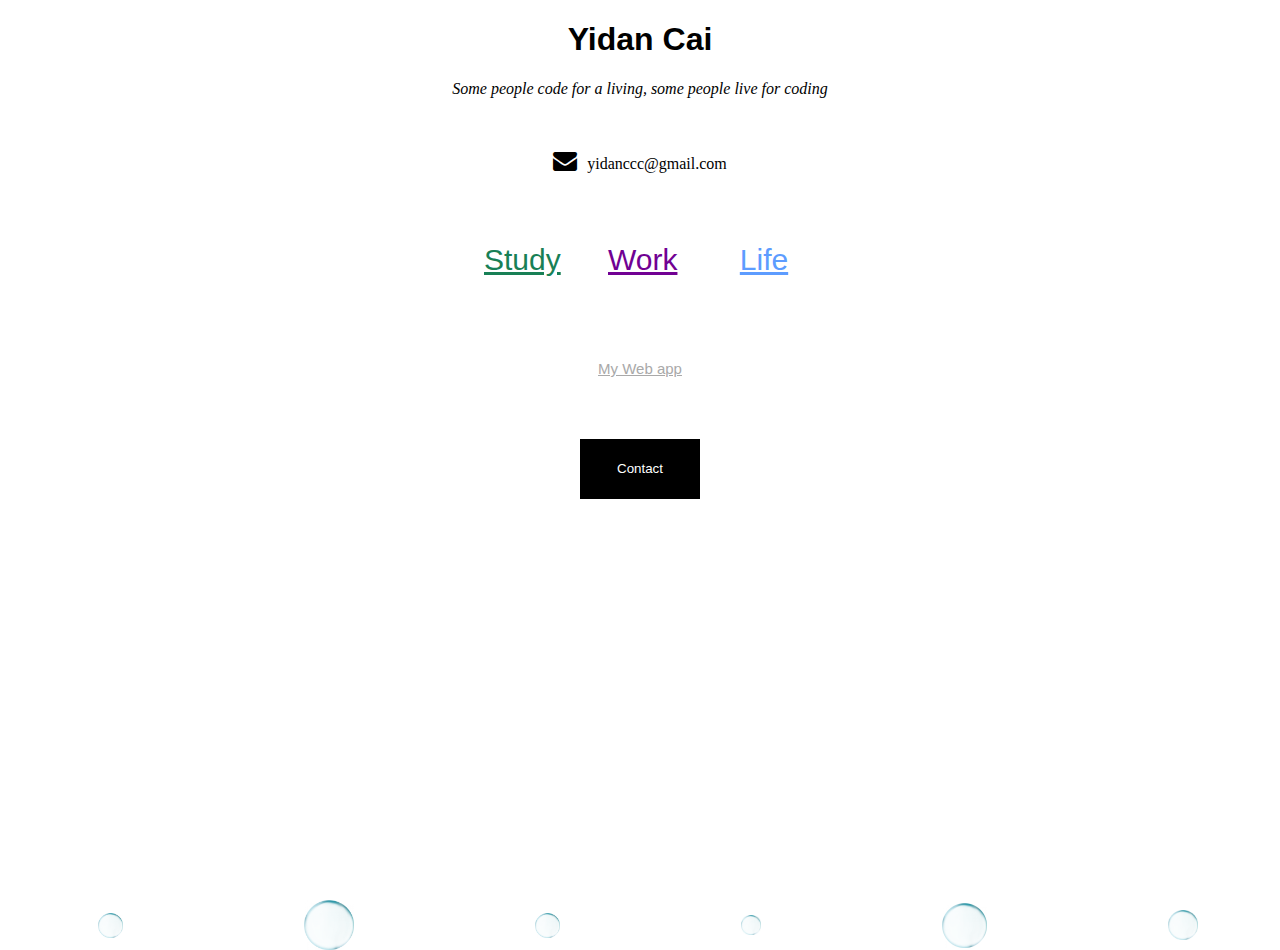
<file: index.html>
<!DOCTYPE html>
<html lang="en">
<head>
    <meta charset="="UTF-8>
    <meta name="viewport" content="width=device-width, initial-scale=1.0">
    <meta name="google-site-verification" content="r0K4_fRFP9giRzEX7xBivD7K1Dyx5t-YF58EBEgWPoQ"/>


    <title>Yidan Cai</title>
    <link rel="stylesheet" href="styles.css">

    <link rel="stylesheet" href="https://cdnjs.cloudflare.com/ajax/libs/font-awesome/4.7.0/css/font-awesome.min.css">
</head>
<body>
<span style="text-align: center; z-index: 1">
    <h1 style="font-family: Arial ">Yidan Cai</h1>
    <p>
        <em>Some people code for a living, some people live for coding</em>
    </p>
    </span>
<br>
    <span style= "text-align:center;">

        <p><i class="fa fa-envelope" style="font-size:24px; margin-right: 10px"></i>yidanccc@gmail.com</p>
    </span>
<div style="text-align: center; z-index: 1">
    <a href="subpage/study.html"><button class="btn study" >Study</button></a>
    <a href="subpage/work.html"><button class="btn work">Work</button></a>
    <a href="subpage/life.html"><button class="btn life">Life</button></a>
</div>
<div style="text-align: center; ; padding-top: 40px">
    <a href="search_sponsor/search_sponsor_page.html"><button class = "appButton">My Web app</button></a>
</div>
<div style="text-align: center; z-index: 1; padding-top: 40px">
    <a href="subpage/contact.html"><button class = "contactButton">Contact</button></a>

</div>



<div class="bubbles">
    <img src="images/Bubble.png">
    <img src="images/Bubble.png">
    <img src="images/Bubble.png">
    <img src="images/Bubble.png">
    <img src="images/Bubble.png">
    <img src="images/Bubble.png">
</div>



</body>
</html>
</file>
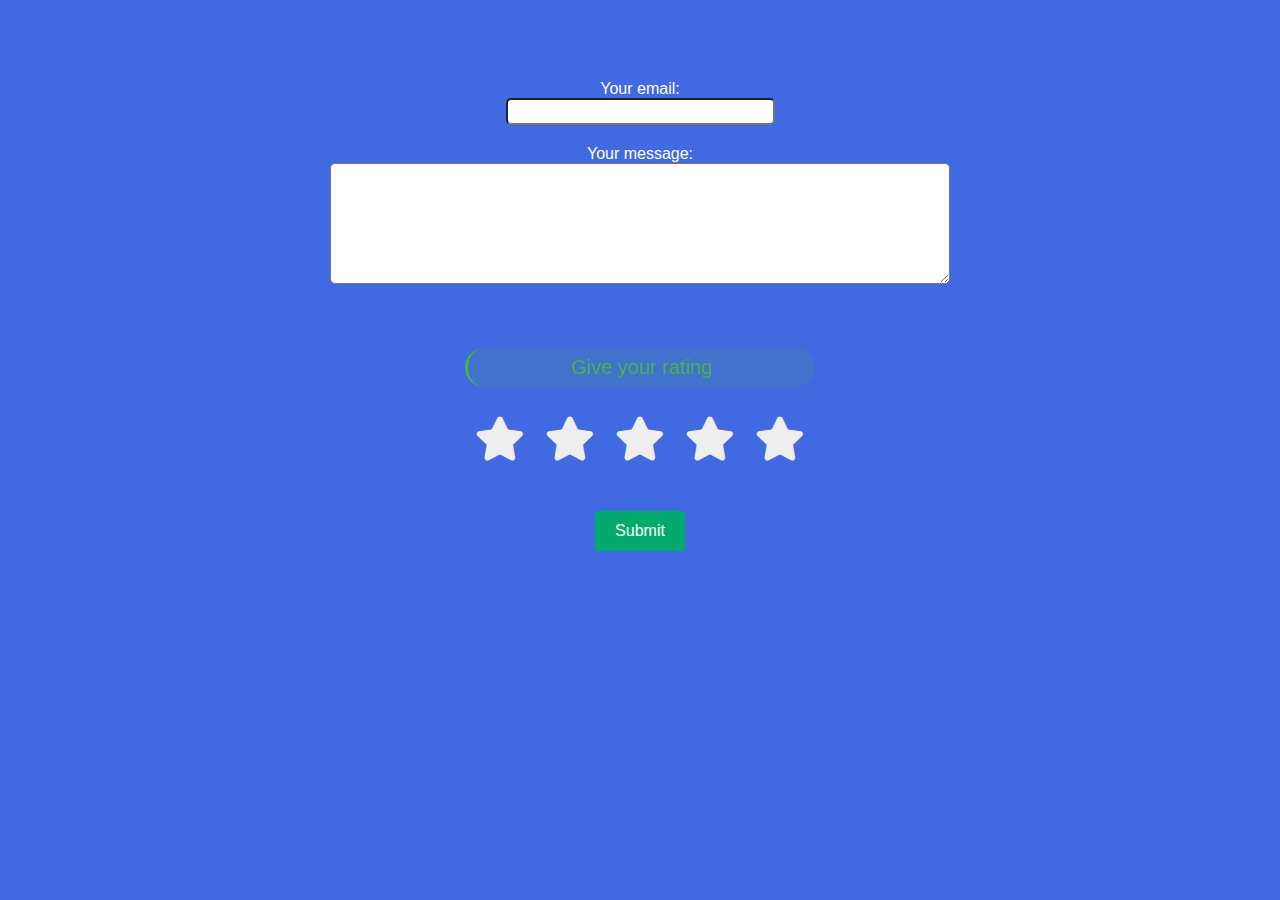
<file: search_sponsor/feedback.html>
<!DOCTYPE html>
<!--Acknowledgement: star rating reference :
https://www.markuptag.com/feedback-form-with-star-rating-html/-->
<html lang="en">
<head>
    <meta charset="UTF-8">
    <meta name="viewport" content="width=device-width, initial-scale= 1">
    <title>Feedback</title>
    <link rel="stylesheet" href="feedbackStyle.css">
    <style>
        body{
            background: #4169E1;
            padding: 0 20px;
        }
        input{
            -webkit-border-radius: 5px;
            -moz-border-radius: 5px;
            border-radius: 5px;
            font-size: 20px;
        }

        textarea {
            -webkit-border-radius: 5px;
            -moz-border-radius: 5px;
            border-radius: 5px;
            width: 50%;
            font-size: 15px;
        }
        button {
            background-color: #04AA6D;
            border: none;
            color: white;
            padding: 20px;
            text-align: center;
            text-decoration: none;
            display: inline-block;
            font-size: 16px;
            /*margin: 4px 2px;*/
            border-radius: 4px;
            height: 20px;
            vertical-align: middle;
            line-height: 0px;
        }

    </style>
    <link rel="stylesheet" href="https://use.fontawesome.com/releases/v5.10.2/css/all.css" />
</head>
<body>

<div style="text-align: center; margin: 80px auto">
    <form
            action="https://formspree.io/f/mdoypykw"
            method="POST"
    >
        <div style="margin: 20px  auto; color: white">
            <label>
                <p>Your email:</p>
                <input type="email" name="_replyto">
            </label>
        </div>
        <div style="margin: 20px auto; color: white">
            <label>
                <p>Your message:</p>
                <textarea name="message" rows="7"></textarea>
            </label>
        </div>

        <div class="star-rating">
            <div class="giveFeedback-msg">Give your rating</div>
            <div class="star-input">
                <input type="radio" name="rating" id="rating-5" value = 5>
                <label for="rating-5" class="fas fa-star"></label>
                <input type="radio" name="rating" id="rating-4" value = 4>
                <label for="rating-4" class="fas fa-star"></label>
                <input type="radio" name="rating" id="rating-3" value = 3>
                <label for="rating-3" class="fas fa-star"></label>
                <input type="radio" name="rating" id="rating-2" value= 2>
                <label for="rating-2" class="fas fa-star"></label>
                <input type="radio" name="rating" id="rating-1" value = 1>
                <label for="rating-1" class="fas fa-star"></label>

            </div>


        </div>
        <span class="rating-reaction"></span>
        <button type="submit" class="submit-rating">Submit</button>

    </form>

</div>

</body>
</html>
</file>
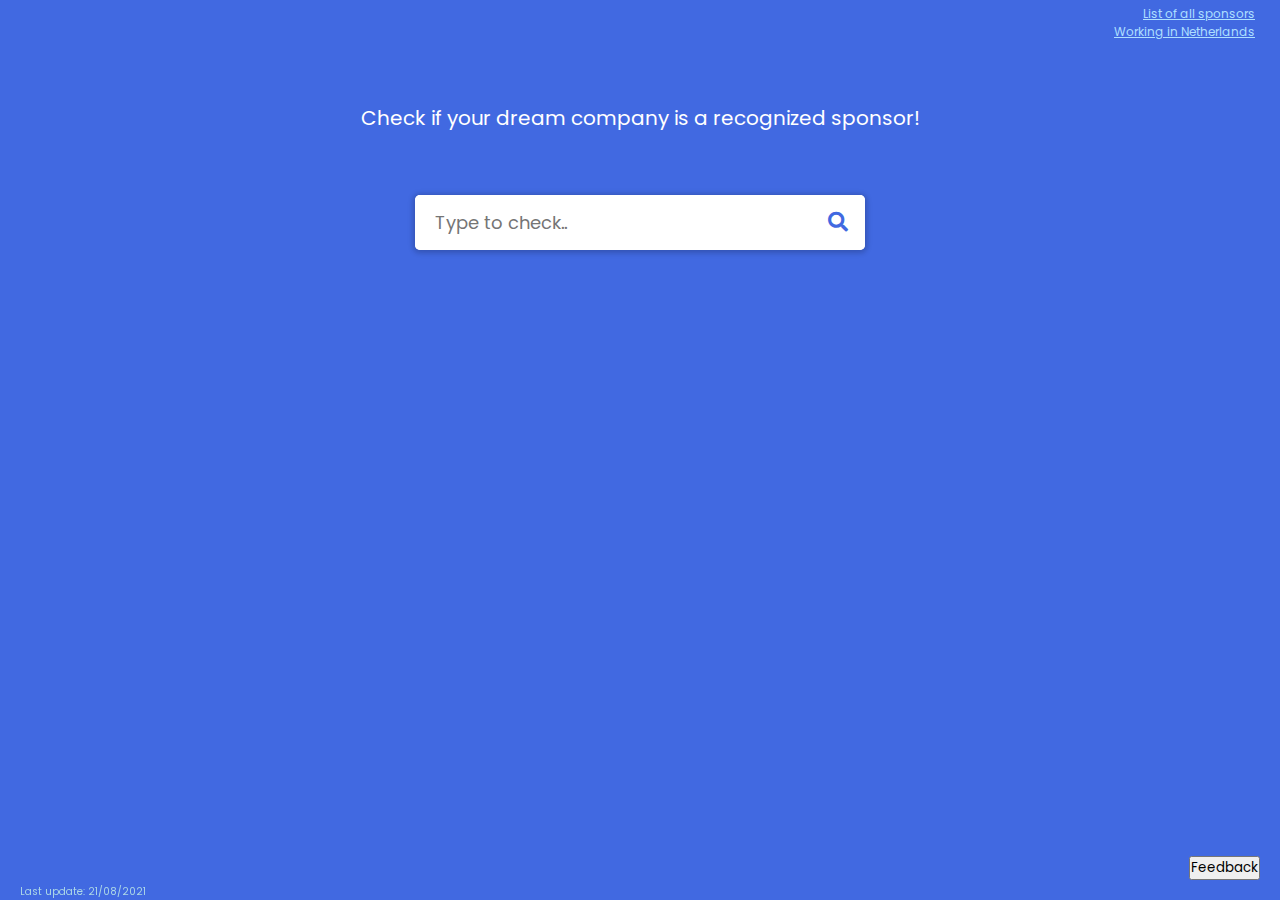
<file: search_sponsor/search_sponsor_page.html>
<!DOCTYPE html>
<!--Acknoledgement: This autocomplete search bar feature is originally based on the work of CodeNepal, link
https://dev.to/codingnepal/search-bar-with-autocomplete-search-suggestions-in-javascript-32dn-->
<html lang="en" >
  <head>
    <meta charset="utf-8">
    <title>Search for sponsors</title>
    <link rel="stylesheet" href="search_style.css">
   <meta name="viewport" content="width=device-width, initial-scale=1.0">
    <link rel="stylesheet" href="https://cdnjs.cloudflare.com/ajax/libs/font-awesome/5.15.3/css/all.min.css"/>
      <script src="https://ajax.googleapis.com/ajax/libs/jquery/2.1.1/jquery.min.js"></script>
  </head>
  <body>
  <div class="foot-update">
    Last update: 21/08/2021
  </div>
  <div class = "feedback-button">
    <a href="feedback.html"><button>Feedback</button></a>
  </div>
  <div class="linkToSponsorPage">
    <a href = "https://ind.nl/en/Documents/Public_Register_Regular_Labour_and_Highly_Skilled_Migrants.pdf" style="color:#ADDFFF">List of all sponsors</a>
    <br>
    <a href = "https://ind.nl/en/work/working_in_the_Netherlands/Pages/default.aspx" style="color:#ADDFFF">Working in Netherlands</a>
  </div>
  <div class="title">
    <p>Check if your dream company is a recognized sponsor!</p>
  </div>
    <div class="wrapper">
      <div class="search-input">
        <a href="" target="_blank" hidden></a>
        <input type="text" placeholder="Type to check..">
        <div class="autocom-box">

        </div>
        <div class="icon"><i class="fas fa-search"></i></div>
      </div>

    </div>
    <div class = "search-output">
      <div class = "response1"></div>
      <span class = "companyName"></span>
      <span class = "endSentence"></span>

      <div class="autocorrection"></div>
      <div class = "auto-list"></div>
    </div>





<!--    <textarea id="display" style="width:100px;height:100px"></textarea>-->
    <script  src="companies.js"></script>
     <script src="suggestionsAlgorithm.js"></script>
     <script src="search_script.js"></script>

  </body>

</html>
</file>
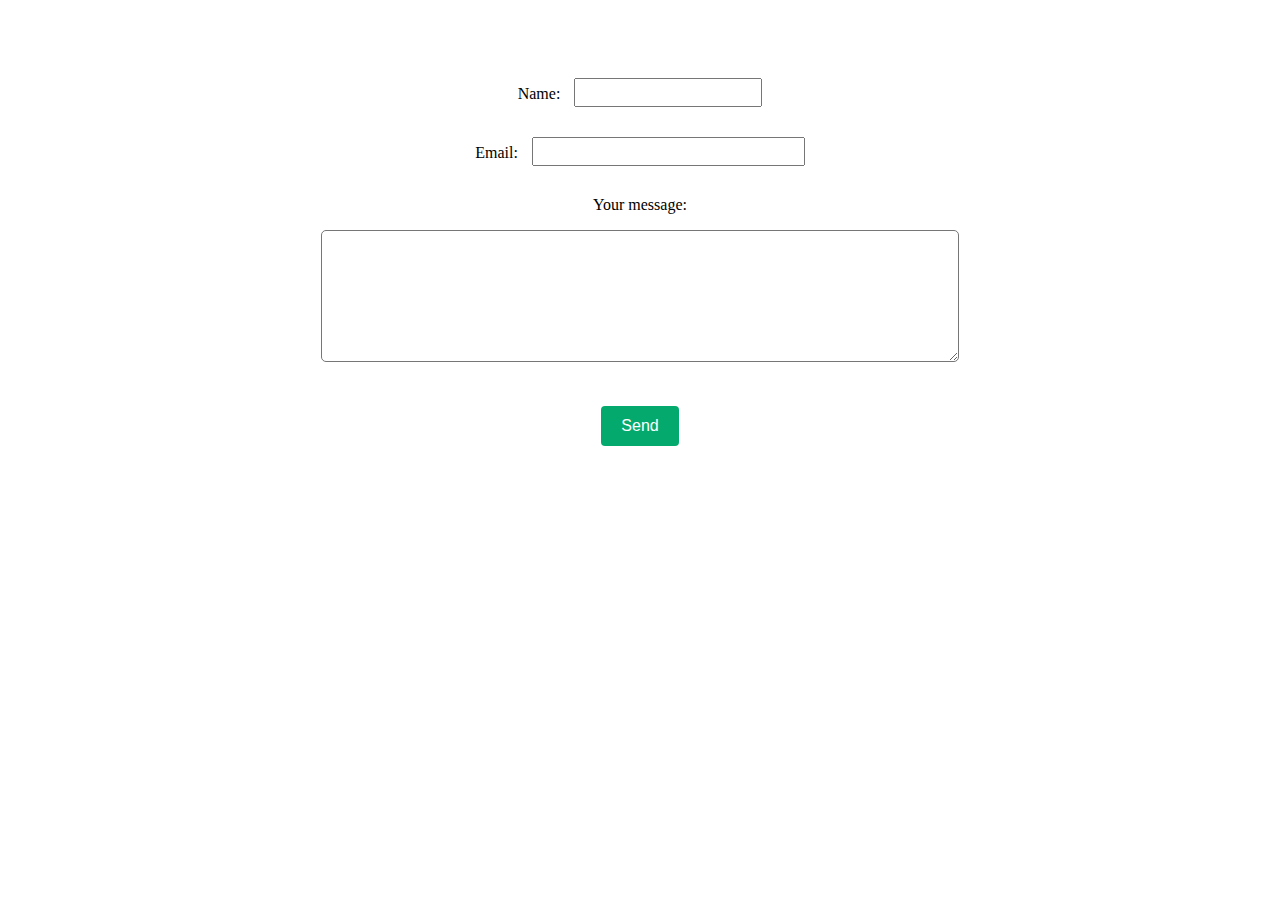
<file: subpage/contact.html>
<!DOCTYPE html>
<html lang="en">
<head>
    <meta charset="UTF-8">
    <meta name="viewport" content="width=device-width, initial-scale=1.0">
    <title>Send Message</title>
    <style>
        input{
            /*-webkit-border-radius: 5px;*/
            /*-moz-border-radius: 5px;*/
            /*border-radius: 5px;*/
            font-size: 20px;
            margin-left: 10px;
        }

        textarea {
            -webkit-border-radius: 5px;
            -moz-border-radius: 5px;
            border-radius: 5px;
            width: 50%;
            font-size: 15px;
        }
        button {
            background-color: #04AA6D;
            border: none;
            color: white;
            padding: 20px;
            text-align: center;
            text-decoration: none;
            display: inline-block;
            font-size: 16px;
            /*margin: 4px 2px;*/
            border-radius: 4px;
            height: 20px;
            vertical-align: middle;
            line-height: 0px;
        }
    </style>
</head>
<div class = "container" style= "text-align: center">
<form
        action="https://formspree.io/f/mwkarrvy"
        method="POST"
        style="padding-top: 40px"
>
    <div style="margin: 30px  auto;">
        <label>
            Name:
            <input type= "text" name="Name" style="width: 180px">
        </label>
    </div>
    <div style="margin: 30px  auto;">
        <label>
            Email:
            <input type="email" name="_replyto">
        </label>
    </div>
    <div style="margin: 20px auto; ">
        <label>
            <p>Your message:</p>
            <textarea name="message" rows="7"></textarea>
        </label>
    </div>
<!--    no file upload option for a free plan-->
<!--    <div>-->
<!--        Select a file to upload: <input type="file" name="upload">-->
<!--    </div>-->


    <button type="submit", style="margin-top: 20px">Send</button>
</form>
</div>
<body>

</body>
</html>
</file>
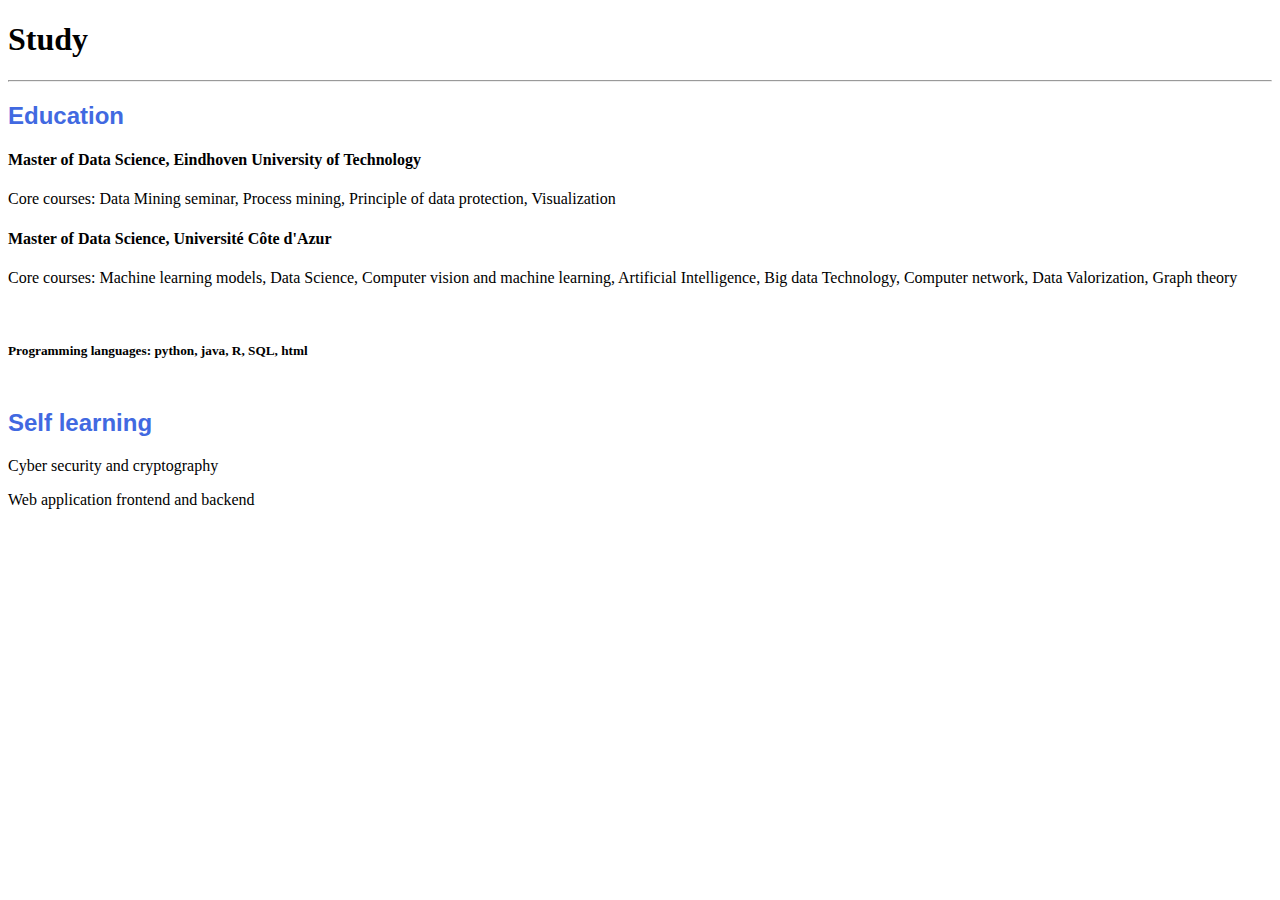
<file: subpage/study.html>
<!DOCTYPE html>
<html lang="en">
<head>
    <meta charset="UTF-8">
    <meta name="viewport" content="width=device-width, initial-scale=1.0">
    <title>Study</title>
</head>
<body>
<h1>Study</h1>
<hr>
<h2 style="color: royalblue; font-family: Arial">
    Education
</h2>
<h4>
    Master of Data Science, Eindhoven University of Technology
</h4>
<p>Core courses: Data Mining seminar, Process mining, Principle of data protection, Visualization </p>
<h4>
    Master of Data Science, Université Côte d'Azur
</h4>
<p>Core courses: Machine learning models, Data Science, Computer vision and machine learning, Artificial Intelligence,
    Big data Technology, Computer network, Data Valorization, Graph theory
</p>
<br>
<h5>Programming languages: python, java, R, SQL, html</h5>
<h2 style="color: royalblue; font-family: Arial">
    <br>
    Self learning
</h2>
<p>Cyber security and cryptography</p>
<p>Web application frontend and backend</p>
</body>
</html>
</file>
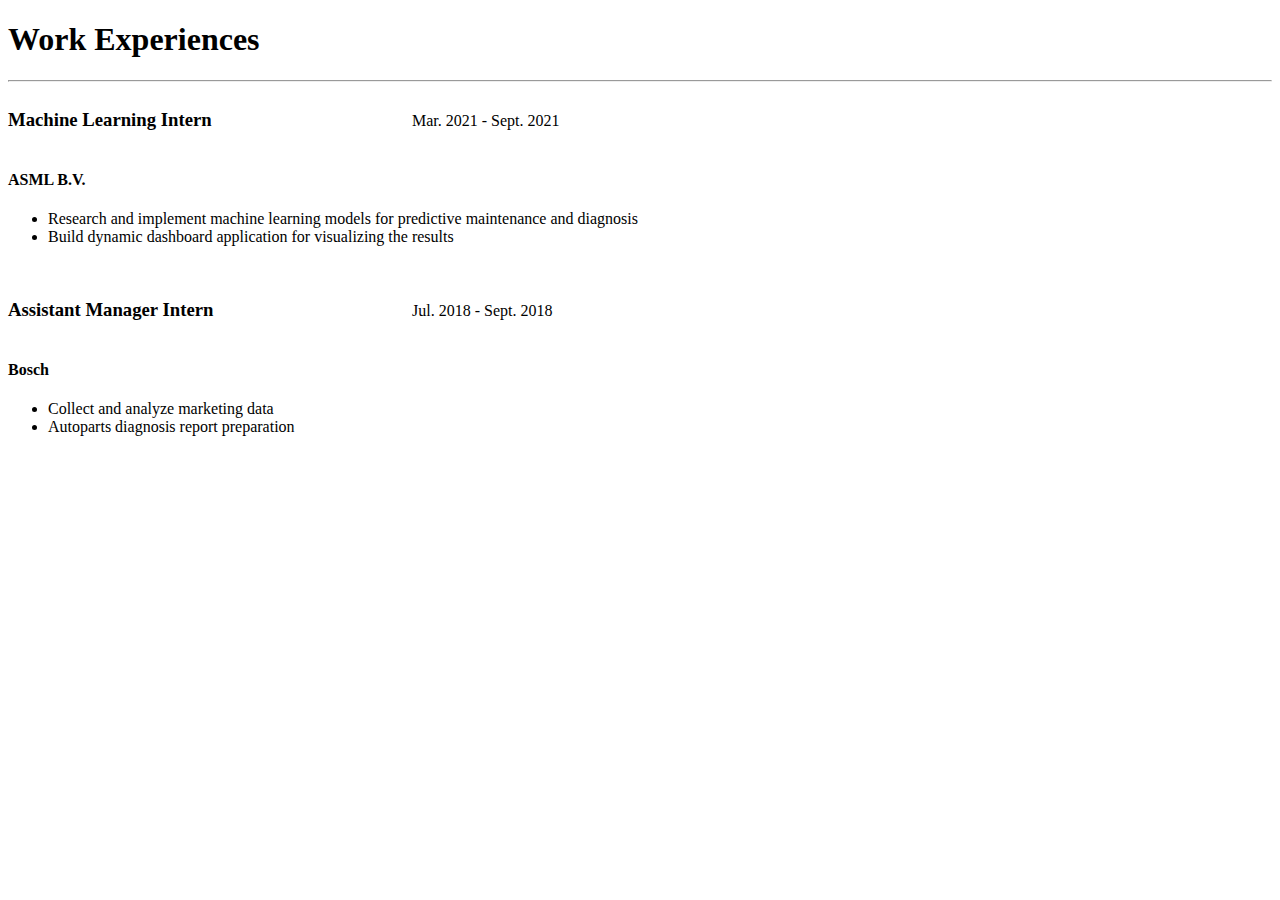
<file: subpage/work.html>
<!DOCTYPE html>
<html lang="en">
<head>
    <meta charset="UTF-8">
    <meta name="viewport" content="width=device-width, initial-scale=1.0">
    <title>Work</title>
    <style>
        .jobDate{
            display: inline-block;
            width: 400px;
        }
    </style>
</head>
<body>
<div>
    <h1>Work Experiences</h1>
    <hr>

    <span class="jobDate"><h3>Machine Learning Intern</h3></span>
    Mar. 2021 - Sept. 2021
    <h4>ASML B.V.</h4>
    <ul>
        <li>Research and implement machine learning models for predictive maintenance and diagnosis</li>
        <li>Build dynamic dashboard application for visualizing the results</li>
    </ul>
    <br>
    <span class="jobDate"><h3><h3>Assistant Manager Intern</h3></h3></span>
    Jul. 2018 - Sept. 2018

    <h4>Bosch</h4>
    <ul>
        <li>Collect and analyze marketing data</li>
        <li>Autoparts diagnosis report preparation</li>
    </ul>

</div>
</body>
</html>
</file>
<file: styles.css>
button {
    width: 120px;
    height: 60px;
    /*margin-left: 35px;*/
    /*display: block;*/
    background-color: black;
    color: white;
    border: none;
    outline: none;
    text-align: center;

}
.bubbles img{
    width: 50px;
    animation: bubble 8s linear infinite;
    z-index: 2;

}
.bubbles img:nth-child(1){
    animation-delay: 2s;
    width: 25px;
}
.bubbles img:nth-child(4){
    animation-delay: 2s;
    width: 40px;
}
.bubbles img:nth-child(3){
    animation-delay: 3s;
    width: 25px;
}
.bubbles img:nth-child(4){
    animation-delay: 1s;
    width: 20px;
}
.bubbles img:nth-child(5){
    animation-delay: 4s;
    width: 45px;
}
.bubbles img:nth-child(6){
    animation-delay: 5s;
    width: 30px;
}
.bubbles{
    width: 100%;
    display: flex;
    align-items: center;
    justify-content: space-around;
    position: absolute;
    bottom: -50px;
}
@keyframes  bubble {
    0%{
        transform: translateY(0);
        opacity: 0;
    }
    50%{
        opacity: 1;

    }
    70%{
        opacity: 1;
    }
    100%{
        transform: translateY(-80vh);
        opacity: 0;
    }

}

.btn {
    border: none;
    background-color: inherit;
    padding: 14px 28px;
    font-size: 30px;
    cursor: pointer;
    display: inline-block;
    text-align: center;
    margin-top: 40px;
    text-decoration: underline;


}
.btn:hover {background: #eee;}

.study{color: #188056;}
.work {color: #710193;}
.life {color: #5d9cff;}


.appButton {
    border: none;
    background-color: inherit;
    padding: 14px 18px;
    width: 250px;
    font-size: 15px;
    cursor: pointer;
    display: inline-block;
    text-align: center;
    margin-top: 10px;
    color: darkgray;
    text-decoration: underline;

}

.appButton:hover {background: #eee;}

.contactButton{
    cursor: pointer;
}
</file>
<file: search_sponsor/feedbackStyle.css>
* {
    margin: 0;
    padding: 0;
    box-sizing: border-box;
    font-family: arial;
}
.star-rating form {
    display: none;
}
.star-rating .giveFeedback-msg {
    display: block;
    font-size: 20px;
    margin: 20px auto;
    color: #4caf50;
    background-color: rgba(76, 175, 80, 0.1411764705882353);
    padding: 8px 10px;
    border-left: 3px solid #4caf50;
    border-radius: 20px;
}
.star-rating input {
    display: none;
}
.star-rating {
    margin: 40px auto;
    display: table;
    width: 350px;
}
.star-rating label {
    padding: 10px;
    float: right;
    font-size: 44px;
    color: #eee;
}
.star-rating input:not(:checked) ~ label:hover,
.star-rating input:not(:checked) ~ label:hover ~ label {
    color: #ffc107;
}
.star-rating input:checked ~ label {
    color: #ffc107;
}
.star-rating form .rating-reaction:before {
    width: 100%;
    float: left;
    color: #ffc107;
}
.star-rating #rating-1:checked ~ form .rating-reaction:before {
    content: "Not useful at all, even misleading";
}
.star-rating #rating-2:checked ~ form .rating-reaction:before {
    content: "Not very useful";
}
.star-rating #rating-3:checked ~ form .rating-reaction:before {
    content: "It is OK.";
}
.star-rating #rating-4:checked ~ form .rating-reaction:before {
    content: "I like it, it helps";
}
.star-rating #rating-5:checked ~ form .rating-reaction:before {
    content: "It's great. I love it";
}
.star-rating input:checked ~ form {
    border-top: 1px solid #ddd;
    width: 100%;
    padding-top: 15px;
    margin-top: 15px;
    display: inline-block;
}
.star-rating form .rating-reaction {
    font-size: 24px;
    float: left;
    text-transform: capitalize;
}
.star-rating form .submit-rating {
    border: none;
    outline: none;
    background: #795548;
    color: #ffc107;
    font-size: 18px;
    border-radius: 4px;
    padding: 5px 15px;
    cursor: pointer;
    float: right;
}
form .submit-rating:hover {
    background-color: #333;
}
</file>
<file: search_sponsor/search_style.css>
@import url('https://fonts.googleapis.com/css2?family=Poppins:wght@200;300;400;500;600;700&display=swap');
*{
  margin: 0;
  padding: 0;
  box-sizing: border-box;
  font-family: 'Poppins', sans-serif;
}

body{
  background: #4169E1;
  padding: 0 20px;
}
.linkToSponsorPage{
  color: #fffd98;
  text-align: right;
  margin-top: 5px;
  margin-right: 5px;
  font-size: 12px;

}

.title{
  max-width: 80%;
  margin: 5% auto;
  left:0;
  right:0;
  color: white;
  text-align: center;
  font-family: "Lucida Console";
  font-size: 20px;

}

::selection{
  color: #fff;
  background: #4169E1;
}

.wrapper{
  max-width: 450px;
  margin: auto;
  left:0;
  right:0;

}

.wrapper .search-input{
  background: #fff;
  width: 100%;
  border-radius: 5px;
  position: relative;
  box-shadow: 0px 1px 5px 3px rgba(0,0,0,0.12);
}

.search-input input{
  height: 55px;
  width: 100%;
  outline: none;
  border: none;
  border-radius: 5px;
  padding: 0 60px 0 20px;
  font-size: 18px;
  box-shadow: 0px 1px 5px rgba(0,0,0,0.1);
}

.search-input.active input{
  border-radius: 5px 5px 0 0;
}

.search-input .autocom-box{
  padding: 0;
  opacity: 0;
  pointer-events: none;
  max-height: 280px;
  overflow-y: auto;
  z-index: 100;
}

.search-input.active .autocom-box{
  padding: 10px 8px;
  opacity: 1;
  pointer-events: auto;
  z-index: 100;
}

.autocom-box li{
  list-style: none;
  padding: 8px 12px;
  display: none;
  width: 100%;
  cursor: default;
  border-radius: 3px;
  z-index: 100;
}

.search-input.active .autocom-box li{
  display: block;
  z-index: 100;
}
.autocom-box li:hover{
  background: #efefef;

}

.search-input .icon{
  position: absolute;
  right: 0px;
  top: 0px;
  height: 55px;
  width: 55px;
  text-align: center;
  line-height: 55px;
  font-size: 20px;
  color: #4169E1;
  cursor: pointer;
}

.search-output{
    color:white;
    text-align: center;
    margin: 50px auto;
}
.response1{
    font-size: 35px;
}
.companyName{
    font-size: 20px;
    background-color: darkblue;
    /*padding-left: 5px;*/
    /*padding-right: 5px;*/
}
.endSentence{
    font-size: 20px;
}

.autocorrection{
    padding-top: 10px;
    font-size: 20px;
  margin-top: 15px;
  margin-bottom: 15px;
}


.auto-list::before {
  content:'';
  position: absolute;
  background-color: pink;
  width: 50%;
  height: 3px;
  /*top: 0;*/
  left: 25%;
  display: var(--show);


}

/* bottom line */
.auto-list::after {
  content:'';
  position: absolute;
  background-color: pink;
  width: 50%;
  height: 3px;
  /*bottom: 0;*/
  left: 25%;
  display: var(--show);

}

.auto-list{
  padding-top: 10px;
  font-size: 20px;
  margin-top: 15px;
  margin-bottom: 15px;
}
:root {
  --show: none;
}

.foot-update{
  font-size: 10px;
  color: lightblue;
  text-align: center;
  position: fixed;
  bottom: 0px;
  vertical-align: bottom;
  z-index: -1;
}

.feedback-button{
  font-size: 15px;
  text-align: right;
  position: fixed;
  bottom: 0px;
  right: 0px;
  vertical-align: bottom;
  margin: 20px 20px;
  z-index: -1;
}
</file>
